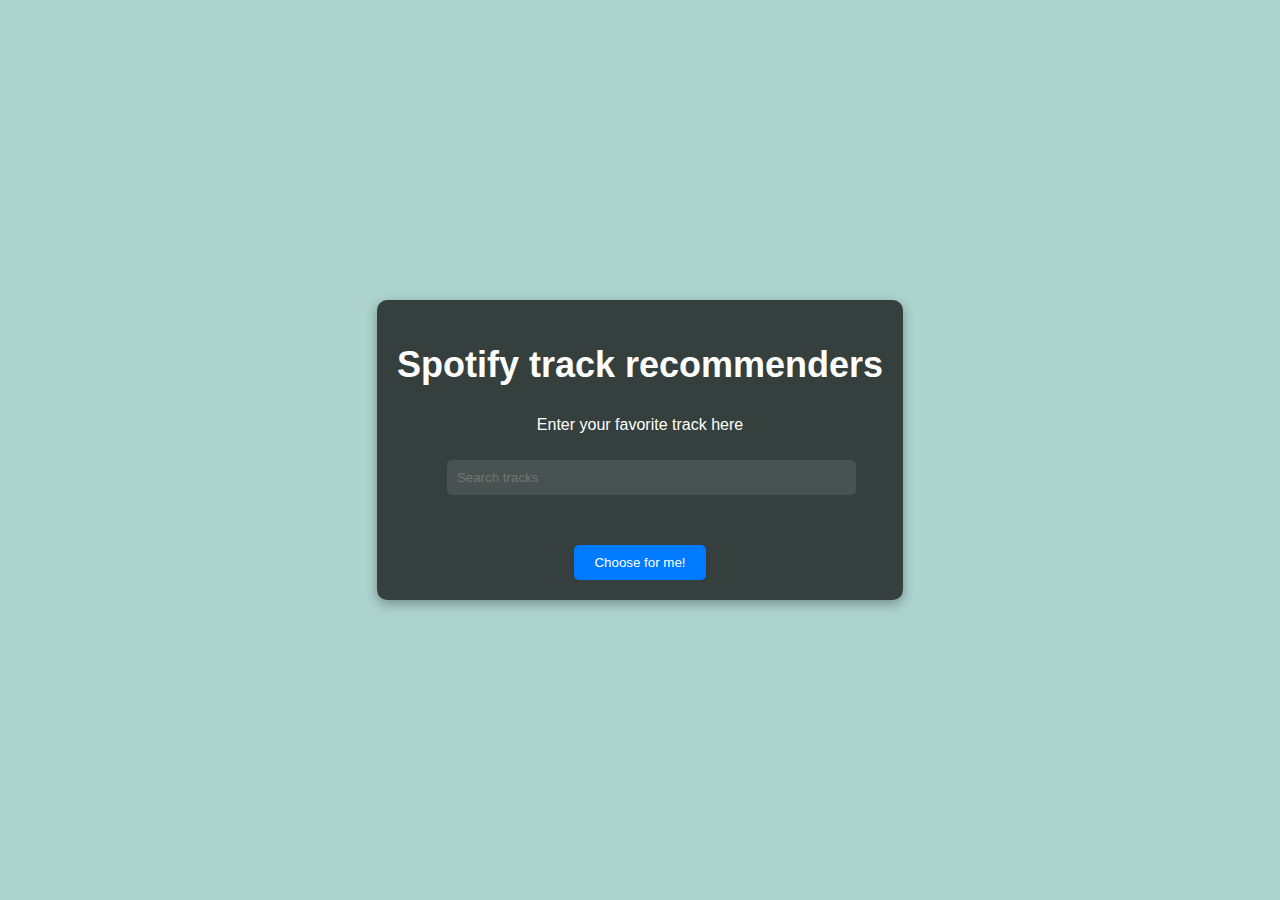
<file: templates/index.html>
<!DOCTYPE html>
<html lang="en">
<head>
    <meta charset="UTF-8">
    <meta name="viewport" content="width=device-width, initial-scale=1.0">
    <link rel="stylesheet" href="/static/styles.css">
    <title>Spotify Playlist Generator</title>
</head>
<body>
    <div class="container">
        <h1>Spotify track recommenders</h1>
        <p>Enter your favorite track here</p>
        <input id='song_name' type="text" placeholder="Search tracks">
        <button onclick="redirectToSearchPage()">Choose for me!</button>
    </div>
    <script>
        document.getElementById('song_name').addEventListener('keyup', function(event) {
            event.preventDefault();
            if (event.keyCode == 13){
                redirectToSearchPage();
            }
        })
        function redirectToSearchPage() {
            const query = document.getElementById("song_name").value.trim(); // trim whitespace
            if (query) {
                // Redirect to another URL with the search query as a parameter
                window.location.href = `/recommend?song_name=${encodeURIComponent(query)}`;
            } else {
                alert("Please enter a song name");
            }
        }
    </script>
</body>
</html>
</file>
<file: static/styles.css>
/* styles.css */

body {
    font-family: Arial, sans-serif;
    background: rgb(173, 211, 207); /* Gradient background */
    color: white;
    display: flex;
    justify-content: center;
    align-items: center;
    height: 100vh;
    margin: 0;
}

.container {
    max-width: 800px;
    padding: 20px;
    background-color: rgba(0, 0, 0, 0.7); /* Translucent background */
    border-radius: 10px;
    text-align: center;
    box-shadow: 0 4px 12px rgba(0,0,0,.32);
}


h1 {
    font-size: 36px;
    margin-bottom: 30px;
}

input[type="text"] {
    width: 80%;
    padding: 10px;
    border: none;
    border-radius: 5px;
    margin: 50px;
    margin-top: 10px;
    background-color: rgba(255, 255, 255, 0.1); /* Translucent input background */
    color: white;
}

button {
    background-color: #007bff;
    color: white;
    border: none;
    padding: 10px 20px;
    border-radius: 5px;
    cursor: pointer;
    transition: background-color 0.3s ease;
}

button:hover {
    background-color: #0056b3;
}

a {
    text-decoration: none;
    color: red;
}
</file>
